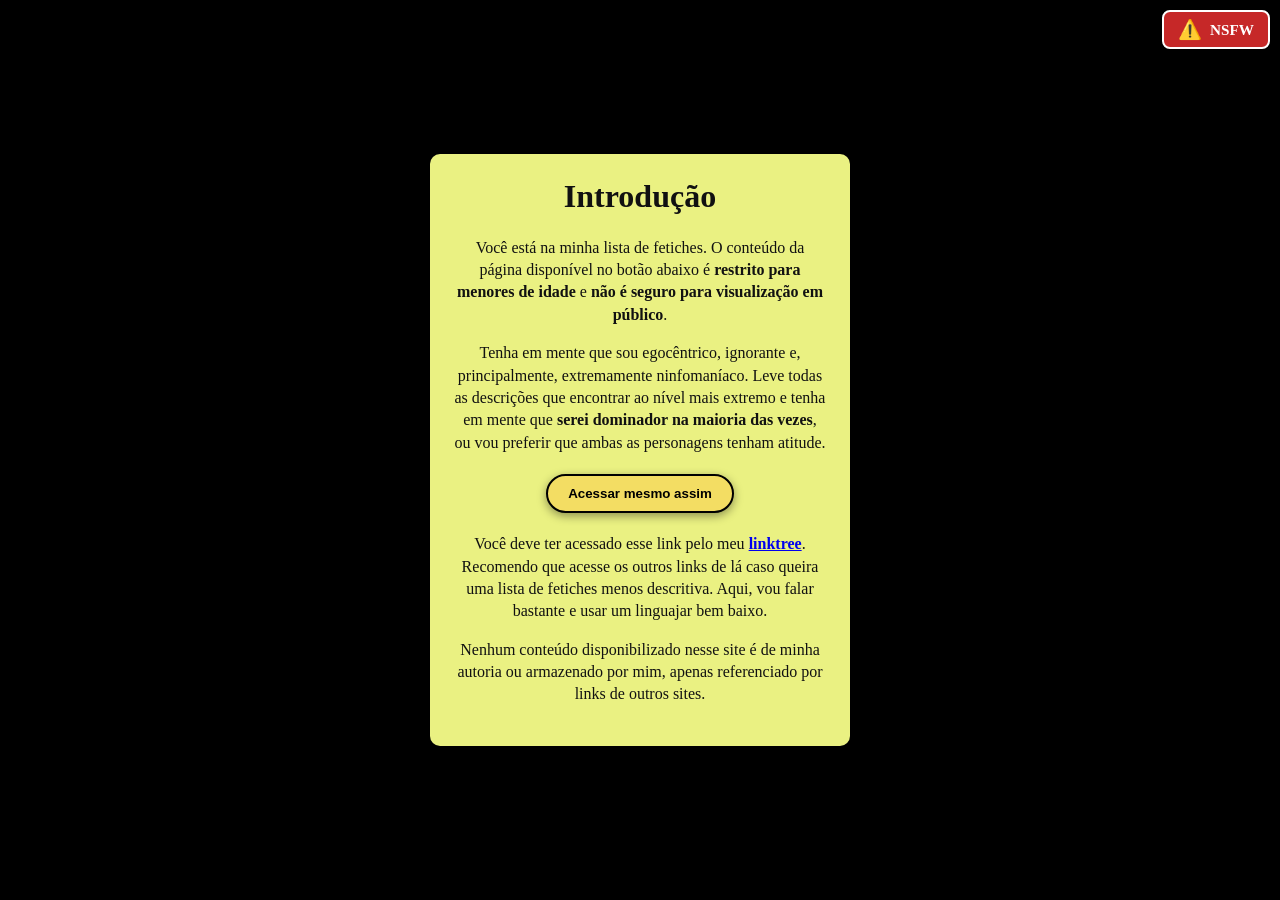
<file: index.html>
<!DOCTYPE html>
<html lang="pt-br">
<head>
    <meta charset="UTF-8">
    <meta name="viewport" content="width=device-width, initial-scale=1.0">
    <title>Página Inicial</title>

    <!-- Caminhos corrigidos -->
    <link rel="stylesheet" href="base.css">
    <link rel="stylesheet" href="layout.css">
    <link rel="stylesheet" href="components.css">
</head>
<body class="page-center">

    <div class="card intro-card">
        <h1>Introdução</h1>
        <p class="text-center">
            Você está na minha lista de fetiches. O conteúdo da página disponível no botão abaixo é <strong>restrito para menores de idade</strong> e <strong>não é seguro para visualização em público</strong>.
        </p>
        <p class="text-center">
            Tenha em mente que sou egocêntrico, ignorante e, principalmente, extremamente ninfomaníaco. Leve todas as descrições que encontrar ao nível mais extremo e tenha em mente que <strong>serei dominador na maioria das vezes</strong>, ou vou preferir que ambas as personagens tenham atitude.
        </p>
        <div class="btn-row">
            <button class="btn-primary" id="btn-acessar">Acessar mesmo assim</button>
        </div>
        <p class="text-center">
            Você deve ter acessado esse link pelo meu <a href="https://bio.site/polterxgeist" target="_blank"><strong>linktree</strong></a>. Recomendo que acesse os outros links de lá caso queira uma lista de fetiches menos descritiva. Aqui, vou falar bastante e usar um linguajar bem baixo.
        </p>
        <p class="text-center">Nenhum conteúdo disponibilizado nesse site é de minha autoria ou armazenado por mim, apenas referenciado por links de outros sites.</p>
    </div>

    <div class="badge-warning">
        <span class="badge-icon">⚠️</span>
        <span class="badge-text">NSFW</span>
    </div>

    <div id="overlay" class="overlay">
        <div class="popup">
            <p>Você tem mais de 18 anos?</p>
            <button id="confirmar" class="btn-primary">Sim</button>
            <button id="cancelar" class="btn-secondary">Não</button>
        </div>
    </div>

    <!-- Caminho do JS também ajustado -->
    <script src="core.js"></script>
</body>
</html>
</file>
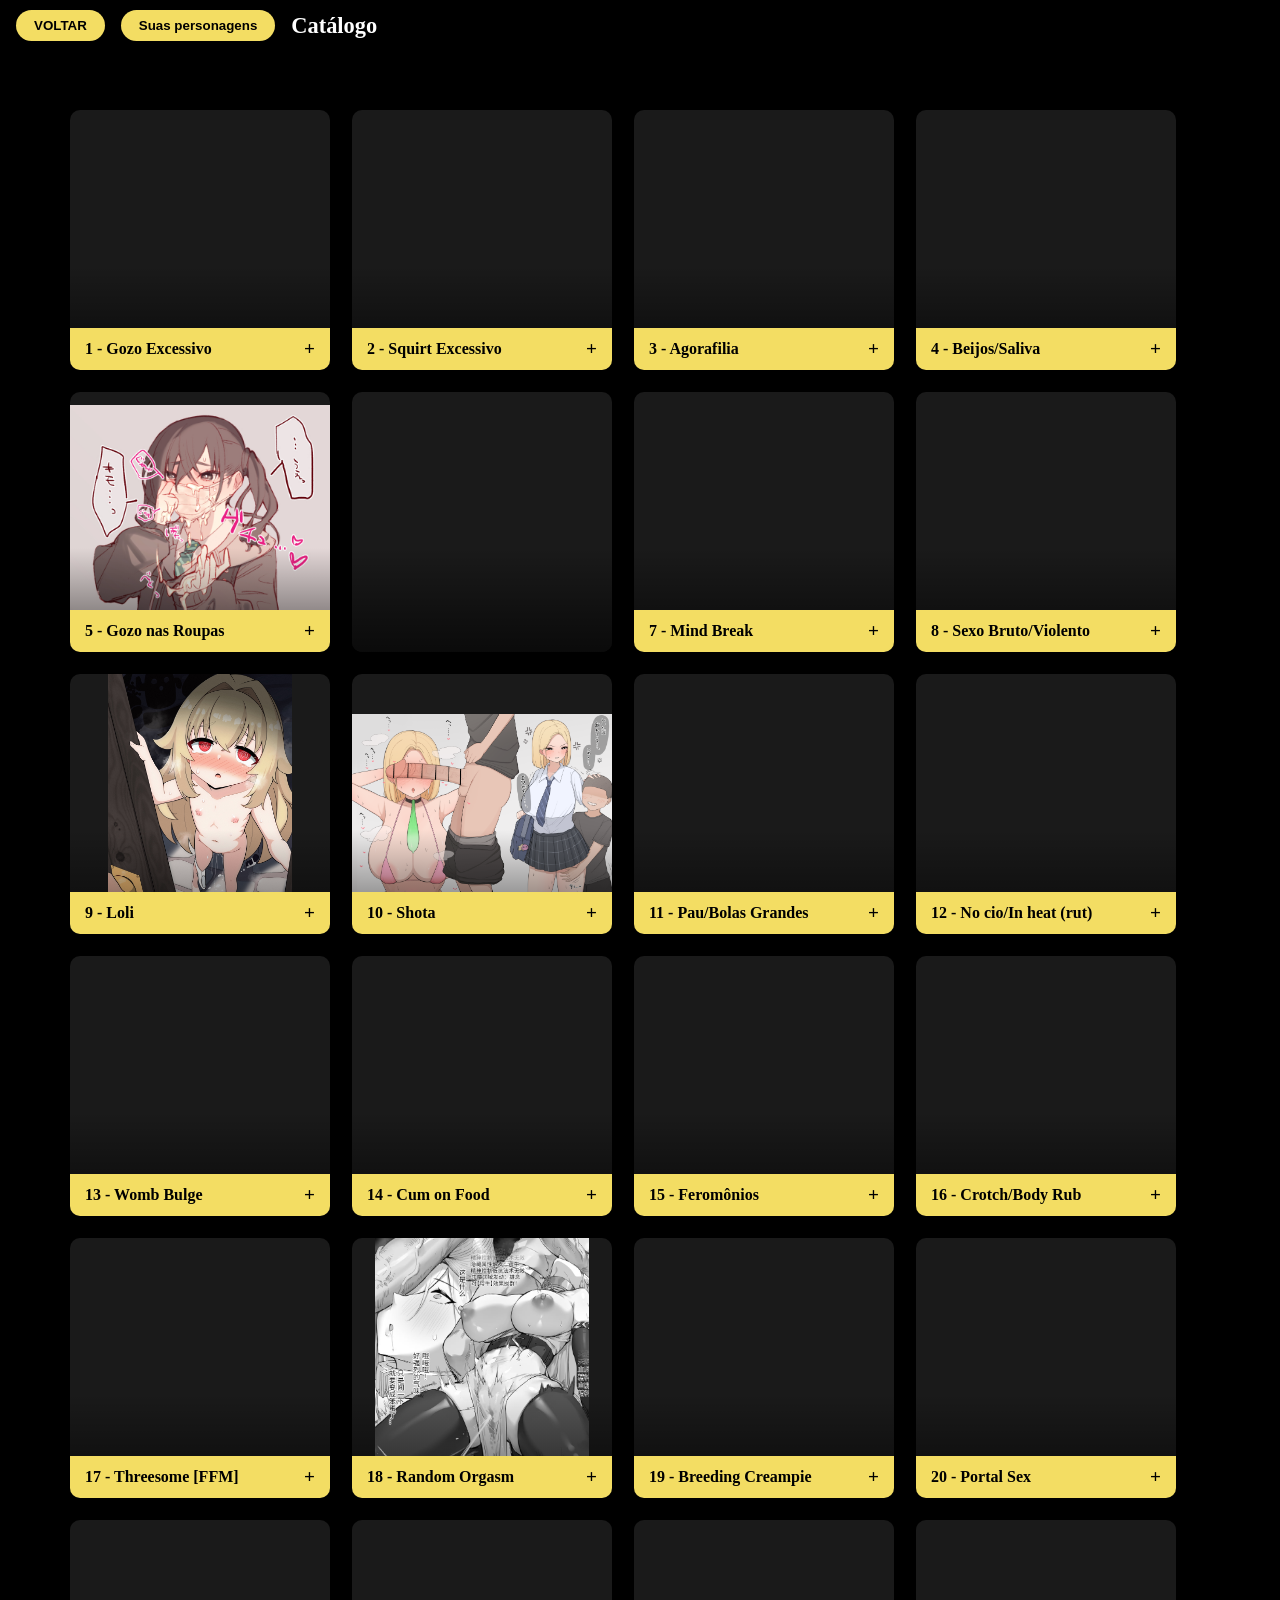
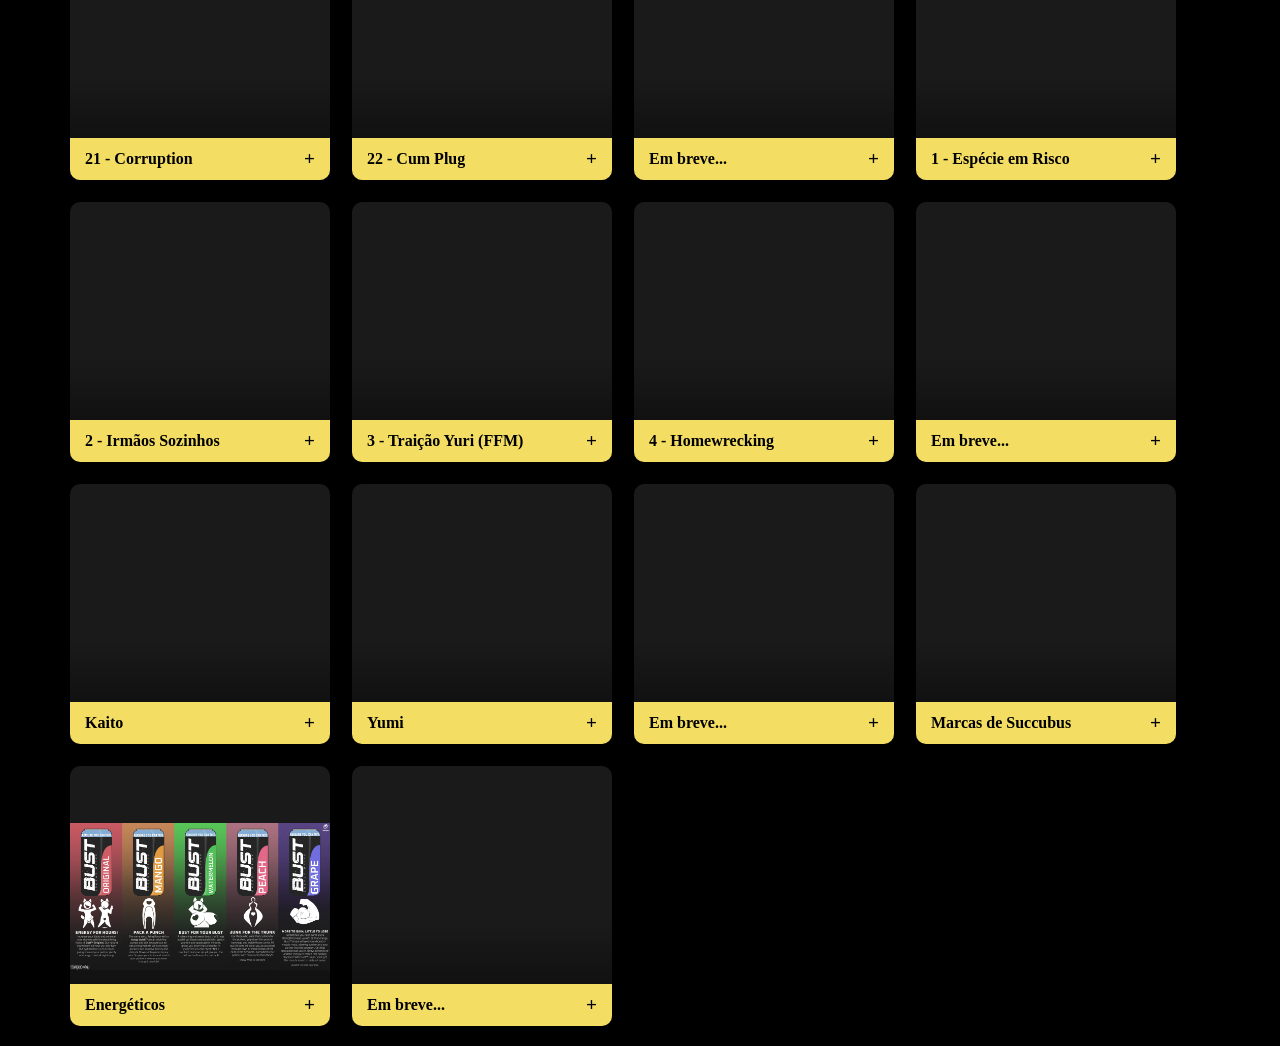
<file: catalog.html>
<!DOCTYPE html>
<html lang="pt-br">
<head>
    <meta charset="UTF-8">
    <meta name="viewport" content="width=device-width, initial-scale=1.0">
    <title>Catálogo</title>

    <link rel="stylesheet" href="base.css">
    <link rel="stylesheet" href="layout.css">
    <link rel="stylesheet" href="components.css">
    <link rel="stylesheet" href="catalog.css">
</head>
<body>

<header class="top-bar">
    <button id="btn-voltar-categorias" class="btn-back">VOLTAR</button>

    <button data-cat="f" class="btn-info btn-saiba-mais" style="display: none;">Saiba mais</button>
    <button data-cat="t" class="btn-info btn-saiba-mais" style="display: none;">Saiba mais</button>
    <button data-cat="p" class="btn-info btn-saiba-mais" style="display: none;">Saiba mais</button>
    <button data-cat="a" class="btn-info btn-saiba-mais" style="display: none;">Saiba mais</button>

    <button class="btn-info btn-suas-personagens" data-cat="p" id="btn-suas-personagens">
        Suas personagens
    </button>

    <h1 id="catalog-title">Catálogo</h1>
</header>

<main class="catalog-wrapper">
    <div class="catalogo" id="catalog-list">

        <!-- ===================================================== -->
        <!-- ===================== CATEGORIA F ==================== -->
        <!-- ===================================================== -->

        <!-- 22 itens F -->
        <div class="item" data-cat="f" 
        data-title="Gozo Excessivo" 
        data-description="Quantidade anormalmente grande de sêmen ou volume de ejaculação, também vale para paus babões, que ficam pingando bastante. A quantidade pode ir desde formar pequenas poças, até algo extremo, como encher múltiplos baldes, banheiras, etc. Também envolve marcar a parceira com o cheiro e a ocorrência de múltiplas ejaculações em pouco tempo, ou em repetição." 
        data-note="Nota: 10/10" 
        data-images="https://cdn.donmai.us/original/59/1f/591f10c61baf0507e96a1a1b2b35c675.jpg,
        images/f1/1.gif,
        https://wimg.rule34.xxx//images/1345/2441c256fd6dbd94d0b24154344638dd.gif?15604782,
        images/f1/10.jpeg,
        images/f1/2.gif,
        images/f1/11.jpeg,
        https://wimg.rule34.xxx//images/7831/1557f556f9f7965e263b173d6557ec03.gif,
        images/f1/12.jpeg,
        images/f1/3.gif,
        https://wimg.rule34.xxx//images/7809/2ebc640b3ac436f4b39f503c8aafa4fc.gif?8917620,
        images/f1/14.jpg,
        images/f1/4.gif,
        images/f1/15.jpg,
        https://wimg.rule34.xxx//images/7167/f55b6a0fde1ff937daca0c066d45d40e.gif?8170941,
        images/f1/13.png,
        images/f1/16.jpg,
        images/f1/5.gif,
        images/f1/17.png,
        https://wimg.rule34.xxx//images/3551/c84e7669bf23f76118c54d6b9bde64a1.gif?4009832,
        images/f1/18.jpg,
        images/f1/6.gif,
        images/f1/19.jpg,
        https://wimg.rule34.xxx//images/1935/d18e0191f5fb54ff5398dba3edde1843.gif?2097982,
        images/f1/20.jpg,
        images/f1/7.gif,
        images/f1/21.png,
        https://wimg.rule34.xxx//images/2118/53f967fd8b01441e9dd776786fb57fa9.gif,
        images/f1/22.png,
        images/f1/8.gif,
        images/f1/23.png,
        https://preview.redd.it/f4a-feed-me-or-chat-about-excessive-cum-and-underwear-v0-mfpi97m718zc1.jpg?width=640&crop=smart&auto=webp&s=86c6bdb678b5ee887949b078a4dcb0345a016e2d,
        images/f1/9.gif,
        https://cdn.hentaiporn.app/file/hentaiporn-app--production/media/94201/conversions/f9e8b5f3edd4af523dc76902106525de-default.webp,
        https://cdn.donmai.us/sample/5c/54/__tokoro_megumi_idolmaster_and_1_more_drawn_by_toritori_miri__sample-5c54079716fbf62194a6b41009f6eccf.jpg,
        https://i.redd.it/kyfyp3slpr9d1.gif,
        https://cdn.donmai.us/original/25/01/__hatsune_miku_vocaloid_drawn_by_hopping_cop__2501d9632b369dfa60a1252474f93d51.png"
        data-cover="https://cdn.donmai.us/original/59/1f/591f10c61baf0507e96a1a1b2b35c675.jpg">
            <div class="item-header"><span>1 - Gozo Excessivo</span><span class="expand-icon">+</span></div>
        </div>

        <div class="item" data-cat="f" 
        data-title="Squirt Excessivo" 
        data-description="Ejaculação feminina em excesso. Jatos e baba grossa de buceta. O suficiente para melar as paredes e deixar um cheiro afrodisíaco na sala. Não envolve apenas grande quantidade, mas múltiplas vezes em pouco tempo." 
        data-note="Nota: 10/10" 
        data-images="https://cdn.hentaiporn.app/file/hentaiporn-app--production/media/2305/responsive-images/4255d1b59f3d8f95f2eac261ff6932b7___default_742_1200.webp,
        https://wimg.rule34.xxx//images/1/d52030cae029d848a708e54da08ee469.gif,
        images/f2/1.jpg,
        https://cdn.hentaiporn.app/file/hentaiporn-app--production/media/116718/conversions/713f30dd7a86bc6aec4dd8d0fd46ed3c-default.webp,
        https://i.redd.it/27gm8zjxkbxe1.gif" 
        data-cover="https://cdn.hentaiporn.app/file/hentaiporn-app--production/media/2305/responsive-images/4255d1b59f3d8f95f2eac261ff6932b7___default_742_1200.webp">
            <div class="item-header"><span>2 - Squirt Excessivo</span><span class="expand-icon">+</span></div>
        </div>

        <div class="item" data-cat="f" 
        data-title="Agorafilia" 
        data-description="Mesmo que exibicionismo. Praticar atos sexuais em locais públicos, escondido ou não. Envolve uso de vibradores, provocações ou sexo." 
        data-note="Nota: 8/10" 
        data-images="https://wimg.rule34.xxx//images/1654/c8bd35960ff150dd2536f9a63a2b1256.png?16185668,
        images/f3/1.png,
        " 
        data-cover="https://wimg.rule34.xxx//images/1654/c8bd35960ff150dd2536f9a63a2b1256.png?16185668">
            <div class="item-header"><span>3 - Agorafilia</span><span class="expand-icon">+</span></div>
        </div>

        <div class="item" data-cat="f" 
        data-title="Beijos/Saliva" 
        data-description="Beijos molhados e intensos. Também o ato de cuspir ou babar na boca da parceira, ou a parceira na minha." 
        data-note="Nota: 8.5/10" 
        data-images="https://wimg.rule34.xxx//images/3626/3d38b0e1e1b47539a42a4e5208bf70f4.png,
        " 
        data-cover="https://wimg.rule34.xxx//images/3626/3d38b0e1e1b47539a42a4e5208bf70f4.png">
            <div class="item-header"><span>4 - Beijos/Saliva</span><span class="expand-icon">+</span></div>
        </div>

        <div class="item" data-cat="f" 
        data-title="Gozo nas Roupas" 
        data-description="Envolve tanto a ejaculação durante sexo vestidos, como gozar dentro das roupas da pessoa, assim como em acessórios, como máscaras, colares, etc." 
        data-note="Nota: 7.5/10" 
        data-images="images/f5/2.png,
        images/f5/1.jpg,
        images/f5/3.jpg,
        " 
        data-cover="images/f5/1.jpg">
            <div class="item-header"><span>5 - Gozo nas Roupas</span><span class="expand-icon">+</span></div>
        </div>

        <div class="item" data-cat="f" 
        data-title="Disciplina" 
        data-description="A parte dominadora cria regras e diretrizes para serem seguidas pela parte submissa. Podem ser sobre o comportamento ou relacionadas ao rpg, mesmo." 
        data-note="Nota: 7/10" 
        data-images="https://wimg.rule34.xxx//images/2826/2e0b2788d7a1aeb7cd85d0d52121bbf7.png?12760783,
        " 
        data-cover="https://wimg.rule34.xxx//images/2826/2e0b2788d7a1aeb7cd85d0d52121bbf7.png?12760783">
        </div>

        <div class="item" data-cat="f" 
        data-title="Mind Break" 
        data-description="Perda do pensamento racional após prática sexual excessiva ou muito violenta. Geralmente envolve a personagem exagerar nas reações do seu corpo e passar a pensar só em sexo, com alteração de personalidade. Pode haver alteração no cérebro, substituindo alguma área por um cio incontrolável." 
        data-note="Nota: 9/10" 
        data-images="https://wimg.rule34.xxx//images/417/3cbce51ad715fdd83aacac929cd6a791.jpeg,
        " 
        data-cover="https://wimg.rule34.xxx//images/417/3cbce51ad715fdd83aacac929cd6a791.jpeg">
            <div class="item-header"><span>7 - Mind Break</span><span class="expand-icon">+</span></div>
        </div>

        <div class="item" data-cat="f" 
        data-title="Sexo Bruto/Violento" 
        data-description="Atos físicos agressivos ou degradantes durante o sexo, incluindo tapas, asfixia, uso de força física, penetração profunda, forte e rápida, ou outros tipos de subjugação/humilhação que torne o sexo vigoroso, desesperado e bruto." 
        data-note="Nota: 9/10" 
        data-images="https://wimg.rule34.xxx//images/7342/919847d484f92f34c4fbbdd84029f9da.jpeg,
        " 
        data-cover="https://wimg.rule34.xxx//images/7342/919847d484f92f34c4fbbdd84029f9da.jpeg">
            <div class="item-header"><span>8 - Sexo Bruto/Violento</span><span class="expand-icon">+</span></div>
        </div>

        <div class="item" data-cat="f" 
        data-title="Loli" 
        data-description="Na cultura popular japonesa, os termos são associados ao gênero de mídia (principalmente em anime, mangá e jogos eletrônicos) que tem como foco personagens infantis (ou com traços infantis), mais específicamente: Loli: Meninas" 
        data-note="Nota: 9.5/10" 
        data-images="images/f9/2.png,
        images/f9/3.png,
        images/f9/1.jpeg,
        " 
        data-cover="images/f9/1.jpeg">
            <div class="item-header"><span>9 - Loli</span><span class="expand-icon">+</span></div>
        </div>

        <div class="item" data-cat="f" 
        data-title="Shota" 
        data-description="Na cultura popular japonesa, os termos são associados ao gênero de mídia (principalmente em anime, mangá e jogos eletrônicos) que tem como foco personagens infantis (ou com traços infantis), mais específicamente: Shota: Meninos" 
        data-note="Nota: 9/10" 
        data-images="images/f10/2.png,
        images/f10/1.png,
        " 
        data-cover="images/f10/1.png">
            <div class="item-header"><span>10 - Shota</span><span class="expand-icon">+</span></div>
        </div>

        <div class="item" data-cat="f" 
        data-title="Pau/Bolas Grandes" 
        data-description="Pênis e testículos avantajados, até extremos. Gosto de fazer o tamanho da rola de 20cm a 100cm. Também envolve bolas carregadas de esperma e pesadas." 
        data-note="Nota: 8/10" 
        data-images="https://wimg.rule34.xxx/thumbnails/2269/thumbnail_a2985fc89df27e3fafe9f499736d5133.jpg?14349309,
        " 
        data-cover="https://wimg.rule34.xxx/thumbnails/2269/thumbnail_a2985fc89df27e3fafe9f499736d5133.jpg?14349309">
            <div class="item-header"><span>11 - Pau/Bolas Grandes</span><span class="expand-icon">+</span></div>
        </div>

        <div class="item" data-cat="f" 
        data-title="No cio/In heat (rut)" 
        data-description="Estado de libido extrema. A personagem é tomada pela vontade sexual e se torna incapaz de funcionar normalmente até que se alivie, por isso, fica louca por sexo ou qualquer coisa que a faça gozar." 
        data-note="Nota: 10/10" 
        data-images="images/f12/1.gif,
        https://wimg.rule34.xxx//images/771/a58aab17739226235cb8f52f2f1a0ebe.jpeg,
        " 
        data-cover="https://wimg.rule34.xxx//images/771/a58aab17739226235cb8f52f2f1a0ebe.jpeg">
            <div class="item-header"><span>12 - No cio/In heat (rut)</span><span class="expand-icon">+</span></div>
        </div>

        <div class="item" data-cat="f" 
        data-title="Womb Bulge" 
        data-description="Elevação pequena na barriga, devido a ter um útero grande ou muito fértil e sensível, seja por apertos por fora, ou pirocadas colidindo contra ele. Também envolve ''Stomach Bulge''." 
        data-note="Nota: 8.5/10" 
        data-images="https://wimg.rule34.xxx//images/1902/5ab8379a6948464f7806beb5e71ab6fa.gif?15835161,
        https://wimg.rule34.xxx//samples/2245/sample_f8d936eac98074a3a05ae8ff8c7d52d5.jpg?15149132,
        https://wimg.rule34.xxx//images/4158/24baa1f3e5369071df96d7da565752cf.jpeg?4722892,
        " 
        data-cover="https://wimg.rule34.xxx//images/4158/24baa1f3e5369071df96d7da565752cf.jpeg?4722892">
            <div class="item-header"><span>13 - Womb Bulge</span><span class="expand-icon">+</span></div>
        </div>

        <div class="item" data-cat="f" 
        data-title="Cum on Food" 
        data-description="Gozo na comida, seja misturado ou gozado na hora, por cima. Também envolve consumir porra diretamente, para se alimentar." 
        data-note="Nota: 8/10" 
        data-images="https://wimg.rule34.xxx//images/1630/6f4046992759109a3708dab54c91f1ccb966ede1.png?1752584,
        " 
        data-cover="https://wimg.rule34.xxx//images/1630/6f4046992759109a3708dab54c91f1ccb966ede1.png?1752584">
            <div class="item-header"><span>14 - Cum on Food</span><span class="expand-icon">+</span></div>
        </div>

        <div class="item" data-cat="f" 
        data-title="Feromônios" 
        data-description="Substâncias químicas secretadas pelo corpo para comunicar a vontade de procriar. Gosto de aumentar os efeitos e causar, nas personagens que cheiram esses feromônios, reações como orgasmos excessivos e um tesão anormal." 
        data-note="Nota: 9/10" 
        data-images="https://wimg.rule34.xxx//images/3256/b59989bb0754edcbb251d087a9c455a8.jpeg?17233747,
        " 
        data-cover="https://wimg.rule34.xxx//images/3256/b59989bb0754edcbb251d087a9c455a8.jpeg?17233747">
            <div class="item-header"><span>15 - Feromônios</span><span class="expand-icon">+</span></div>
        </div>

        <div class="item" data-cat="f" 
        data-title="Crotch/Body Rub" 
        data-description="Esfregar o corpo um no outro ou em objetos, em especial as partes íntimas." 
        data-note="Nota: 7.5/10" 
        data-images="https://wimg.rule34.xxx/thumbnails/2834/thumbnail_7f8b283a352320b012e845598008b823.jpg?15394289,
        " 
        data-cover="https://wimg.rule34.xxx/thumbnails/2834/thumbnail_7f8b283a352320b012e845598008b823.jpg?15394289">
            <div class="item-header"><span>16 - Crotch/Body Rub</span><span class="expand-icon">+</span></div>
        </div>

        <div class="item" data-cat="f" 
        data-title="Threesome [FFM]" 
        data-description="Sexo ou romance à três, envolvendo duas mulheres e um homem." 
        data-note="Nota: 9/10" 
        data-images="images/f17/1.png,
        https://wimg.rule34.xxx//samples/1558/sample_79bdb8a5e4bdf7515409a70c2ee5b38b.jpg?17408817,
        " 
        data-cover="https://wimg.rule34.xxx//samples/1558/sample_79bdb8a5e4bdf7515409a70c2ee5b38b.jpg?17408817">
            <div class="item-header"><span>17 - Threesome [FFM]</span><span class="expand-icon">+</span></div>
        </div>

        <div class="item" data-cat="f" 
        data-title="Random Orgasm" 
        data-description="''Orgasmo espontâneo'', feminino e masculino, sem motivo aparente, ou com pouquíssimo estímulo, como pensar na pessoa, ver o pau/buceta, lembrar do sexo, estímulos mágicos, entorpecentes, ou simplesmente gozar do nada." 
        data-note="Nota: 10/10" 
        data-images="https://gelbooru.com/thumbnails/3c/24/thumbnail_3c24f0ed6f824ffa0f51f609c02b5339.jpg,
        images/f18/1.png,
        " 
        data-cover="images/f18/1.png">
            <div class="item-header"><span>18 - Random Orgasm</span><span class="expand-icon">+</span></div>
        </div>

        <div class="item" data-cat="f" 
        data-title="Breeding Creampie" 
        data-description="Ejaculação interna, que engravida a garota ou com intenção de engravidar. NÃO envolve, necessariamente, encenar com a gravidez avançada." 
        data-note="Nota: 9/10" 
        data-images="https://wimg.rule34.xxx//images/2658/508b665b25ea35cfcbdba260de2d6cc9.jpeg,
        " 
        data-cover="https://wimg.rule34.xxx//images/2658/508b665b25ea35cfcbdba260de2d6cc9.jpeg">
            <div class="item-header"><span>19 - Breeding Creampie</span><span class="expand-icon">+</span></div>
        </div>

        <div class="item" data-cat="f"
        data-title="Portal Sex" 
        data-description="Ato sexual através de objeto que cria uma alteração espacial. Um objeto entra e sai em outro lugar." 
        data-note="Nota: 7/10" 
        data-images="https://wimg.rule34.xxx//images/2878/951f645b41a75988b056c3ec9d688e48f03f3aed.jpg,
        " 
        data-cover="https://wimg.rule34.xxx//images/2878/951f645b41a75988b056c3ec9d688e48f03f3aed.jpg">
            <div class="item-header"><span>20 - Portal Sex</span><span class="expand-icon">+</span></div>
        </div>

        <div class="item" data-cat="f" 
        data-title="Corruption" 
        data-description="Em resumo, tirar a inocência da parceira. Envolve desde tirar sua virgindade, até introduzir a práticas pervertidas, como sexo em público, traição, sexo sem proteção, etc." 
        data-note="Nota: 9/10" 
        data-images="https://wimg.rule34.xxx//images/30/20815110b6be6892304e5ed476e34fc9.jpeg,
        " 
        data-cover="https://wimg.rule34.xxx//images/30/20815110b6be6892304e5ed476e34fc9.jpeg">
            <div class="item-header"><span>21 - Corruption</span><span class="expand-icon">+</span></div>
        </div>

        <div class="item" data-cat="f" 
        data-title="Cum Plug" 
        data-description="Usar um objeto, como um vibrador, ou a própria roupa íntima, para tampar o esperma dentro do útero/ânus. Pode envolver manter o líquido por períodos prolongados de tempo ou, simplesmente, nunca tirar." 
        data-note="Nota: 10/10" 
        data-images="https://wimg.rule34.xxx//images/375/3afd7420bfeb79becda71097bde2a59a.jpeg?9237720,
        https://wimg.rule34.xxx//images/4905/89bc2ae355760d4f7034213acc84afe7.png,
        https://wimg.rule34.xxx//images/962/227c5b63dd3755eb342dd696fa6de04b.jpeg?12589533,
        https://wimg.rule34.xxx//images/3335/e7cc7a0ccec7b121af3000cd571b3dfc574c3bd2.jpg,
        " 
        data-cover="https://wimg.rule34.xxx//images/375/3afd7420bfeb79becda71097bde2a59a.jpeg?9237720">
            <div class="item-header"><span>22 - Cum Plug</span><span class="expand-icon">+</span></div>
        </div>

        <div class="item" data-cat="f" 
        data-title="Em breve..." 
        data-description="Em breve..." 
        data-note="Em breve..." 
        data-images="" 
        data-cover="">
            <div class="item-header"><span>Em breve...</span><span class="expand-icon">+</span></div>
        </div>

        <!-- ===================================================== -->
        <!-- ===================== CATEGORIA T ==================== -->
        <!-- ===================================================== -->

        <div class="item" data-cat="t" data-title="Espécie em Risco" 
        data-description="Vou ser um dos últimos homens do mundo, devido a uma doença rara que afetou a maioria. Sobraram só uns 5 em países diferentes no mundo, e cada país cuida do seu. Vou ter sido cuidado e tratado a vida toda pra servir como procriador, e ser muito rico, bancado pelo governo.&#10;&#10;Você vai ser uma garotinha bem nova, que foi ensinada na escola a foder e procriar, só isso. E também recebeu hormônios e estimulantes a vida toda.&#10;&#10;Por causa dessas substâncias, vai ser uma puta desesperada e tarada. Só de me ver, seu útero vai coçar, sua xota vai babar no chão e você vai tirar a calcinha na hora, me implorar pra te foder. Também quero que goze literalmente com qualquer coisa. Um tapa, uma olhada, uma metida, tanto faz." 
        data-note="Nota: 9.5/10" 
        data-images="" 
        data-cover="https://hentai.tv/wp-content/uploads/2023/09/cover_9809.jpg">
            <div class="item-header"><span>1 - Espécie em Risco</span><span class="expand-icon">+</span></div>
        </div>

        <div class="item" data-cat="t" data-title="Irmãos Sozinhos em Casa" 
        data-description="Nesse tema, vai ser minha irmã, seja mais nova, mais velha, ou mesma idade. Devido à nossa grande afinidade e gosto, vamos estar com os hormônios à flor da pele, com a xota e o pau fedendo hormônios. Vamos acabar nos trombando e só por isso, ficar com um tesão absurdo e transar até seu útero inchar, sem limites.&#10;&#10;Podemos levar a diversão para fora de casa e até cenários mais elaborados."" 
        data-note="Nota: 10/10" 
        data-images="" 
        data-cover="https://i.redd.it/bxgouo74sgec1.png">
            <div class="item-header"><span>2 - Irmãos Sozinhos</span><span class="expand-icon">+</span></div>
        </div>

        <div class="item" data-cat="t" data-title="Traição Yuri (FFM)" 
        data-description="Faremos esse tema com três pessoas. As duas mulheres serão namoradas, mas uma será secretamente apaixonada por mim. Vou foder ela com vontade e a corna vai descobrir. A partir daí, pode se juntar a nós, ou só ficar olhando, devastada." 
        data-note="Nota: 9/10" 
        data-images="" 
        data-cover="https://i.redd.it/mdpe8a6dsxfd1.jpeg">
            <div class="item-header"><span>3 - Traição Yuri (FFM)</span><span class="expand-icon">+</span></div>
        </div>

        <div class="item" data-cat="t" data-title="Homewrecking" 
        data-description="A namorada do meu personagem será traída múltiplas vezes por várias personagens femininas." 
        data-note="Nota: 8/10" 
        data-images="" 
        data-cover="https://cdn.truyen-hentai.com/f-homewrecker-gelatomusume?interlace=1&quality=90&type=jpeg&url=https%3A%2F%2Fi.redd.it%2F9pvjxtter0mf1.jpeg&width=400&sign=S_BVlTHX5TydFgrYwrtPxAlXycI6z0bxFIdLT2nEEwA">
            <div class="item-header"><span>4 - Homewrecking</span><span class="expand-icon">+</span></div>
        </div>

        <div class="item" data-cat="t" data-title="Em breve..." 
        data-description="Em breve..." 
        data-note="Em breve..." 
        data-images="" 
        data-cover="">
            <div class="item-header"><span>Em breve...</span><span class="expand-icon">+</span></div>
        </div>

        <!-- ===================================================== -->
        <!-- ===================== CATEGORIA P ==================== -->
        <!-- ===================================================== -->

        <div class="item" data-cat="p" 
        data-title="Kaito (Kai)" 
        data-description="Um adolescente ou homem quieto e ranzinza, tendo raros momentos de romance e cuidado, caso necessário. Idade pode variar." 
        data-images="https://i.pinimg.com/736x/97/dd/ec/97ddecb0d97a2b71899fac768b297615.jpg" 
        data-cover="https://i.pinimg.com/736x/ec/3f/6d/ec3f6d26b3772a41908d3e7a666b2ecd.jpg">
            <div class="item-header"><span>Kaito</span><span class="expand-icon">+</span></div>
        </div>

        <div class="item" data-cat="p" 
        data-title="Yumi (Yu)" 
        data-description="Um neko (pessoa com cauda e orelhas de gatinho) carinhoso e gentil. Pode se tornar uma fera no cio, sedenta por sexo, ou ser um garoto frágil e carente, que ama sua sugar mommy. Idade pode variar." 
        data-images="https://i.pinimg.com/1200x/c8/01/da/c801dac50e0a5f068b3945918e0a1d48.jpg" 
        data-cover="https://i.pinimg.com/736x/c5/d9/12/c5d91242ca89d63d27e7659eecc9f348.jpg">
            <div class="item-header"><span>Yumi</span><span class="expand-icon">+</span></div>
        </div>

        <div class="item" data-cat="p" 
        data-title="Em breve..." 
        data-description="Em breve..." 
        data-images="" 
        data-cover="">
            <div class="item-header"><span>Em breve...</span><span class="expand-icon">+</span></div>
        </div>

        <!-- ===================================================== -->
        <!-- ===================== CATEGORIA A ==================== -->
        <!-- ===================================================== -->

        <div class="item" data-cat="a" data-title="Tatuagem de Succubus" data-description="Qualquer personagem pode ter essas tatuagens. Podemos conversar sobre os efeitos, duração, momentos, etc. Clique em imagens para ver." 
        data-images="https://vocesabianime.com/wp-content/uploads/2020/11/Significado-das-Tatuagens-de-Hentai-1-790x1000.jpg.webp,images/a1/1.png" 
        data-cover="https://preview.redd.it/question-do-you-believe-that-some-tattoos-are-really-bad-in-v0-ej2w4vv0mkbe1.jpeg?width=640&crop=smart&auto=webp&s=e169a360ed758201dc4282c2a4696eee2f07c107">
            <div class="item-header"><span>Marcas de Succubus</span><span class="expand-icon">+</span></div>
        </div>

        <div class="item" data-cat="a" 
        data-title="Energéticos" 
        data-description="Os efeitos podem ser acumulados e, quanto mais efeitos, mais fortes ficam. Podemos ajustar como quisermos."  
        data-images="images/a2/1.png,images/a2/2.png" 
        data-cover="images/a2/1.png">
            <div class="item-header"><span>Energéticos</span><span class="expand-icon">+</span></div>
        </div>

        <div class="item" data-cat="a" 
        data-title="Em breve..." 
        data-description="Em breve..."  
        data-images="" 
        data-cover="">
            <div class="item-header"><span>Em breve...</span><span class="expand-icon">+</span></div>
        </div>

    </div>
</main>

<!-- Overlay -->
<div id="overlay" class="overlay">
    <div class="overlay-content">
        <span id="close-overlay" class="close-icon">&times;</span>
        <h2 id="overlay-title"></h2>
        <p id="overlay-description"></p>
        <p id="overlay-note" class="overlay-note"></p>
        <button id="open-gallery" class="btn-gallery" style="display:none;">Ver imagens de exemplo</button>
    </div>
</div>

<!-- Galeria -->
<div id="gallery-overlay" class="gallery-overlay">
    <span id="gallery-close" class="gallery-close">&times;</span>

    <div class="gallery-content">
        </div>

    <span id="gallery-prev" class="gallery-nav" style="position:absolute; left:20px;">&#10094;</span>
    <span id="gallery-next" class="gallery-nav" style="position:absolute; right:20px;">&#10095;</span>
    <div id="gallery-counter" class="gallery-counter">1/1</div>
</div>

<div id="info-overlay" class="overlay-info">
  <div class="popup">
    <h2 id="info-title"></h2>
    <p id="info-text"></p>
    <button class="btn-primary" id="fechar-info">Fechar</button>
  </div>
</div>

<script src="gallery.js"></script>
<script src="overlay.js"></script>
<script src="catalog.js"></script>

</body>
</html>
</file>
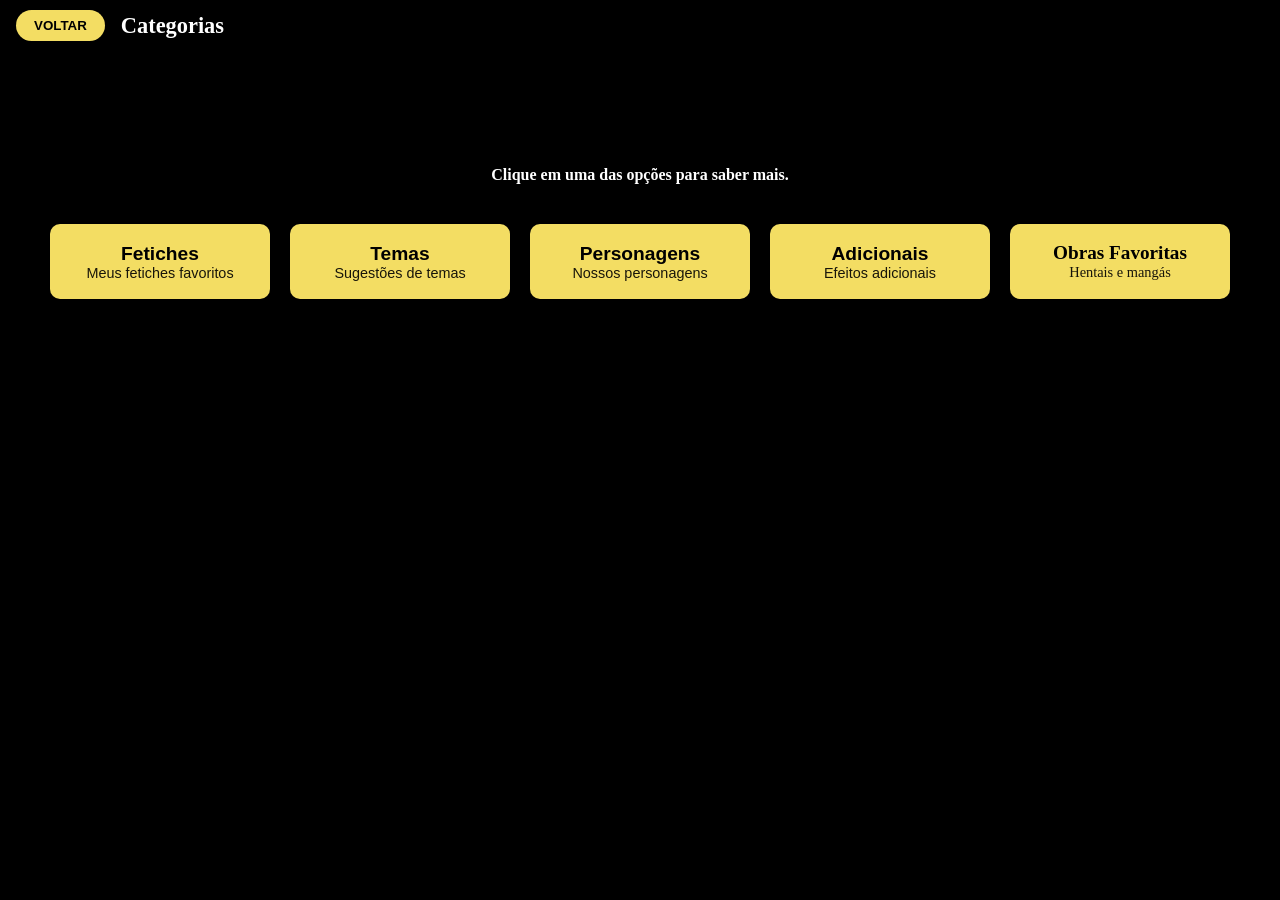
<file: categories.html>
<!DOCTYPE html>
<html lang="pt-br">
<head>
    <meta charset="UTF-8">
    <meta name="viewport" content="width=device-width, initial-scale=1.0">
    <title>Categorias</title>

    <!-- Caminhos CSS -->
    <link rel="stylesheet" href="base.css">
    <link rel="stylesheet" href="layout.css">
    <link rel="stylesheet" href="components.css">
</head>
<body>

<header class="top-bar">
    <button id="voltar-index" class="btn-back">VOLTAR</button>
    <h1>Categorias</h1>
</header>

<div class="categories-container" style="flex-direction: column; align-items: center;">
    <p class="text-center" style="margin-bottom: 20px; font-weight: 600;">
        Clique em uma das opções para saber mais.
    </p>

    <div style="display: flex; flex-wrap: wrap; justify-content: center; gap: 20px;">
        <button class="category-button" data-cat="f">
            <span class="category-title">Fetiches</span>
            <span class="category-subtitle">Meus fetiches favoritos</span>
        </button>

        <button class="category-button" data-cat="t">
            <span class="category-title">Temas</span>
            <span class="category-subtitle">Sugestões de temas</span>
        </button>

        <button class="category-button" data-cat="p">
            <span class="category-title">Personagens</span>
            <span class="category-subtitle">Nossos personagens</span>
        </button>

        <button class="category-button" data-cat="a">
            <span class="category-title">Adicionais</span>
            <span class="category-subtitle">Efeitos adicionais</span>
        </button>

        <a href="favorites.html" class="category-button" style="border-color: var(--accent-color); text-decoration: none;">
        <span class="category-title">Obras Favoritas</span>
        <span class="category-subtitle">Hentais e mangás</span>
        </a>
    </div>
</div>

    <script src="core.js"></script>
</body>
</html>
</file>
<file: base.css>
:root {
    --bg-main: #000000;
    --accent: #f3dd63;
    --accent-soft: #eaeF82;
    --text-main: #ffffff;
    --text-dark: #111111;
    --overlay-bg: rgba(0, 0, 0, 0.7); /* Reduzido levemente a opacidade do fundo do popup */
    --radius-sm: 5px;
    --radius-md: 10px;
    --shadow-soft: 0 3px 10px rgba(0, 0, 0, 0.4);
    --transition-fast: 0.2s ease;
}

* {
    box-sizing: border-box;
}

body {
    margin: 0;
    font-family: "Georgia", "Times New Roman", serif;
    background-color: var(--bg-main);
    color: var(--text-main);
    font-size: 16px;
    padding-top: 70px;
}
</file>
<file: layout.css>
.page-center {
    min-height: 100vh;
    display: flex;
    justify-content: center;
    align-items: center;
    padding: 20px;
}

.top-bar {
    position: fixed;
    top: 0;
    left: 0;
    width: 100%;
    background: #000;
    display: flex;
    align-items: center;
    padding: 10px 16px;
    z-index: 100; /* Aumentado levemente */
    box-shadow: var(--shadow-soft);
}

/* Garante que nada fique na frente dos botões da top-bar */
.top-bar button {
    position: relative;
    z-index: 101;
}

/* Botão VOLTAR dentro da top-bar */
.top-bar .btn-back {
    background-color: var(--accent);
    color: #000;
    border: none;
    border-radius: 999px;
    padding: 8px 18px;
    cursor: pointer;
    font-weight: 700;
    box-shadow: var(--shadow-soft);
    margin-right: 16px;
}

/* Título */
.top-bar h1 {
    margin: 0;
    font-size: 1.4rem;
    color: #fff;
    text-align: left;
}

/* Espaço para a barra fixa */
.catalog-wrapper,
.categories-container {
    padding-top: 80px;
}

/* Responsivo */
@media (max-width: 600px) {
    .top-bar {
        padding: 8px 12px;
    }

    .top-bar .btn-back {
        padding: 6px 14px;
        font-size: 0.85rem;
    }

    .top-bar h1 {
        font-size: 1.2rem;
    }

    .catalog-wrapper,
    .categories-container {
        padding-top: 70px;
    }
}
</file>
<file: components.css>
.card {
    background-color: var(--accent);
    color: var(--text-dark);
    border-radius: var(--radius-md);
    padding: 24px;
    max-width: 420px;
    width: 100%;
    box-shadow: var(--shadow-soft);
}

.intro-card {
    background-color: rgb(234, 241, 130);
}

.card p {
    text-align: center;
    font-size: 1em;
    line-height: 1.4;
}

.intro-card h1 {
    text-align: center;
    margin-top: 0;
}

.text-center {
    text-align: center;
}

.btn-row {
    display: flex;
    justify-content: center;
    margin: 20px 0;
}

.btn-primary,
.btn-secondary,
.btn-back,
.btn-gallery {
    border: none;
    border-radius: 999px;
    padding: 10px 20px;
    cursor: pointer;
    font-weight: 600;
    transition: background-color var(--transition-fast), transform var(--transition-fast), box-shadow var(--transition-fast);
}

.btn-primary {
    background-color: var(--accent);
    color: #000;
    box-shadow: var(--shadow-soft);
    border: 2px solid #000;
}

.btn-primary:hover {
    background-color: #e6d15a;
    transform: translateY(-1px);
}

.btn-secondary {
    background-color: #333;
    color: #fff;
}

.btn-secondary:hover {
    background-color: #444;
}

/* CORRIGIDO — REMOVIDO position: fixed */
.btn-back {
    background-color: var(--accent);
    color: #000;
    box-shadow: var(--shadow-soft);
}

.btn-gallery {
    margin-top: 16px;
    background-color: rgba(243, 221, 99, 0.9);
    color: #000;
}

.btn-gallery:hover {
    background-color: #c80000;
    color: #fff;
    position: relative;
}

.btn-gallery:hover::after {
    content: "🔞";
    position: absolute;
    right: -26px;
    top: 50%;
    transform: translateY(-50%);
}

/* Badge */
.badge-warning {
    position: fixed;
    top: 10px;
    right: 10px;
    background-color: #c62828;
    color: #fff;
    padding: 6px 14px;
    border-radius: 8px;
    display: flex;
    align-items: center;
    gap: 8px;
    font-size: 0.95rem;
    font-weight: 700;
    box-shadow: var(--shadow-soft);
    border: 2px solid #fff; /* borda branca */
}

.badge-icon {
    font-size: 1.2rem;
}

/* Overlay genérico */
.overlay {
    position: fixed; /* Mantém preso na tela do utilizador */
    top: 0;
    left: 0;
    width: 100%;
    height: 100vh;
    background-color: rgba(0, 0, 0, 0.85);
    display: none; /* Controlado pelo active no JS */
    justify-content: center;
    align-items: center;
    z-index: 9999;
}

.overlay.active {
    display: flex !important;
}

.overlay .popup {
    background-color: #fff;
    color: #000;
    padding: 20px;
    border-radius: var(--radius-md);
    max-width: 280px;
    width: 90%;
    text-align: center;
    box-shadow: var(--shadow-soft);
}

.overlay .popup button {
    margin: 8px;
}

/* =============================== */
/* CATEGORIES — CORRIGIDO COMPLETO */
/* =============================== */

.categories-container {
    display: flex;
    flex-wrap: nowrap;
    justify-content: center;
    gap: 20px;
    margin-top: 80px;
    padding: 0 20px;
    overflow-x: auto;
}

.category-button {
    background-color: var(--accent);
    color: #000;
    border: none;
    border-radius: var(--radius-md);
    padding: 18px 24px;
    width: 220px;
    cursor: pointer;
    text-align: center; /* centraliza horizontalmente */
    display: flex;
    flex-direction: column;
    align-items: center; /* centraliza verticalmente */
    justify-content: center;
    box-shadow: var(--shadow-soft);
    transition: transform var(--transition-fast), box-shadow var(--transition-fast), background-color var(--transition-fast);
}

.category-button:hover {
    background-color: #e6d15a;
    transform: translateY(-2px);
    box-shadow: 0 6px 16px rgba(0, 0, 0, 0.5);
}

.category-title {
    font-size: 1.2rem;
    font-weight: 700;
    display: block;
    text-align: left;
}

.category-subtitle {
    font-size: 0.9rem;
    opacity: 0.9;
    text-align: left;
}

@media (max-width: 600px) {
    .categories-container {
        justify-content: center;
        gap: 12px;
    }

    .category-button {
        width: 160px;
        padding: 14px;
    }
}

.btn-info {
    background-color: var(--accent);
    color: #000;
    border: none;
    border-radius: 999px;
    padding: 8px 18px;
    cursor: pointer;
    font-weight: 700;
    box-shadow: var(--shadow-soft);
    margin-right: 16px;
}

.btn-info:hover {
    background-color: #e6d15a;
}

/* Overlay específico do "Saiba mais" */
.overlay-info {
    position: fixed;
    inset: 0;
    background-color: rgba(0,0,0,0.85);
    display: none;
    justify-content: center;
    align-items: center;
    z-index: 9999;
}

.overlay-info.active {
    display: flex;
}

.overlay-info .popup {
    background-color: #fff;
    color: #000;
    padding: 20px;
    border-radius: var(--radius-md);
    max-width: 400px;
    width: 90%;
    text-align: center;
    box-shadow: var(--shadow-soft);
}
</file>
<file: catalog.css>
.catalogo {
    display: flex;
    flex-wrap: wrap;
    justify-content: flex-start;
    gap: 22px;
    margin: 20px 50px 20px 70px;
}

.item {
    width: 260px;
    height: 260px;
    border-radius: var(--radius-md);
    overflow: hidden;
    cursor: pointer;
    position: relative;
    color: #fff;
    box-shadow: var(--shadow-soft);
    display: flex;
    flex-direction: column;
    justify-content: flex-end;
    
    /* Ajuste automático da imagem sem cortar */
    background-size: contain; 
    background-position: center;
    background-repeat: no-repeat;
    background-color: #1a1a1a; /* Fundo para preencher espaços vazios */
    
    transition: transform var(--transition-fast);
    z-index: 1;
}

.item:hover {
    transform: scale(1.02);
}

.item::after {
    content: "";
    position: absolute;
    inset: 0;
    background: linear-gradient(to bottom, transparent 60%, rgba(0,0,0,0.6));
    z-index: 2;
    pointer-events: none;
}

.item-header {
    background-color: var(--accent);
    color: #000;
    padding: 10px 15px;
    display: flex;
    justify-content: space-between;
    align-items: center;
    font-weight: bold;
    z-index: 3;
    position: relative;
}

.expand-icon {
    font-size: 1.2rem;
}

/* ================================ */
/* OVERLAY PRINCIPAL (DETALHES)     */
/* ================================ */
.overlay {
    position: fixed; /* Prende na tela */
    inset: 0;
    background-color: rgba(0, 0, 0, 0.85);
    display: none; /* Escondido por padrão */
    justify-content: center;
    align-items: center;
    z-index: 9999;
}

.overlay.active {
    display: flex !important;
}

.overlay-content {
    background-color: #1e1e1e;
    padding: 30px;
    border-radius: var(--radius-md);
    max-width: 500px;
    width: 90%;
    position: relative;
    color: #fff;
    border: 1px solid #333;
    /* Alinha o texto das tags <p>, <span> etc */
    text-align: justify; 
    box-shadow: 0 10px 30px rgba(0,0,0,0.5);
    
    /* Garante que os itens internos possam ser empilhados corretamente */
    display: flex;
    flex-direction: column;
}

.overlay-content h2 {
    text-align: center;
    width: 100%;
}

.close-icon {
    position: absolute;
    top: 15px;
    right: 20px;
    font-size: 2.5rem;
    cursor: pointer;
    color: var(--accent);
    line-height: 1;
}

.overlay-note {
    font-style: italic;
    color: #bbb;
    margin-top: 10px;
}

/* ================================ */
/* OVERLAY DA GALERIA               */
/* ================================ */
.gallery-overlay {
    position: fixed; /* Prende na tela */
    inset: 0;
    background: rgba(0, 0, 0, 0.95);
    display: none; /* Escondido por padrão */
    justify-content: center;
    align-items: center;
    flex-direction: column;
    z-index: 10000; /* Acima do overlay principal */
}

.gallery-overlay.active {
    display: flex !important;
}

.gallery-content {
    display: flex;
    align-items: center;
    width: 90%;
    max-width: 800px;
    position: relative;
    overflow-x: auto; /* Permite scroll horizontal */
    scroll-snap-type: x mandatory; /* Faz as imagens "prenderem" no centro */
    scroll-behavior: smooth; /* Movimento suave ao clicar nas setas */
    gap: 0;
    user-select: none; /* Impede selecionar texto/imagens ao arrastar */
    cursor: grab; /* Mostra a "mãozinha" de arrastar */
}

.gallery-content:active {
    cursor: grabbing; /* Mostra a "mãozinha" fechada ao clicar */
}

/* Esconde a barra de scroll no Chrome/Safari/Edge */
.gallery-content::-webkit-scrollbar {
    display: none;
}

.gallery-content img {
    flex: 0 0 100%; /* Cada imagem ocupa o ecrã inteiro do container */
    width: 100%;
    max-height: 80vh;
    object-fit: contain;
    scroll-snap-align: center; /* Alinha a imagem ao centro do scroll */
    pointer-events: none; /* Evita que o arrastar da imagem interfira no scroll */
}

.gallery-nav {
    color: #fff;
    font-size: 3rem;
    cursor: pointer;
    padding: 20px;
    user-select: none;
}

.gallery-close {
    position: fixed; /* Fica preso na tela, não no conteúdo */
    top: 15px;
    right: 15px;
    width: 45px;
    height: 45px;
    background-color: rgba(0, 0, 0, 0.7); /* Fundo escuro para destacar */
    color: #fff;
    border-radius: 50%;
    display: flex;
    align-items: center;
    justify-content: center;
    font-size: 30px;
    font-weight: bold;
    cursor: pointer;
    z-index: 20000; /* Valor muito alto para ficar acima de tudo */
    border: 2px solid rgba(255, 255, 255, 0.3);
    -webkit-tap-highlight-color: transparent; /* Remove o brilho estranho ao tocar no celular */
}

/* Garante que o overlay da galeria cubra TUDO, inclusive o overlay de baixo */
.gallery-overlay {
    z-index: 10000 !important;
}

.btn-gallery {
    display: block;       /* Transforma em bloco para aceitar margens laterais */
    margin: 20px auto 0;  /* 'auto' nas laterais centraliza o botão */
    width: fit-content;   /* Garante que o botão não ocupe a largura toda */
    text-align: center;   /* Garante que o texto DENTRO do botão esteja no centro */
}

.gallery-counter {
    color: #fff;
    margin-top: 15px;
    font-size: 1.2rem;
}

.catalog-wrapper {
    position: relative;
    z-index: 10; /* Garante que os itens fiquem acima de fundos mas abaixo da top-bar */
    padding-top: 20px; 
}

.top-bar {
    z-index: 1000 !important; /* Força a barra a ficar no topo de tudo */
    pointer-events: auto; /* Garante que os botões dentro dela sejam clicáveis */
}
</file>
